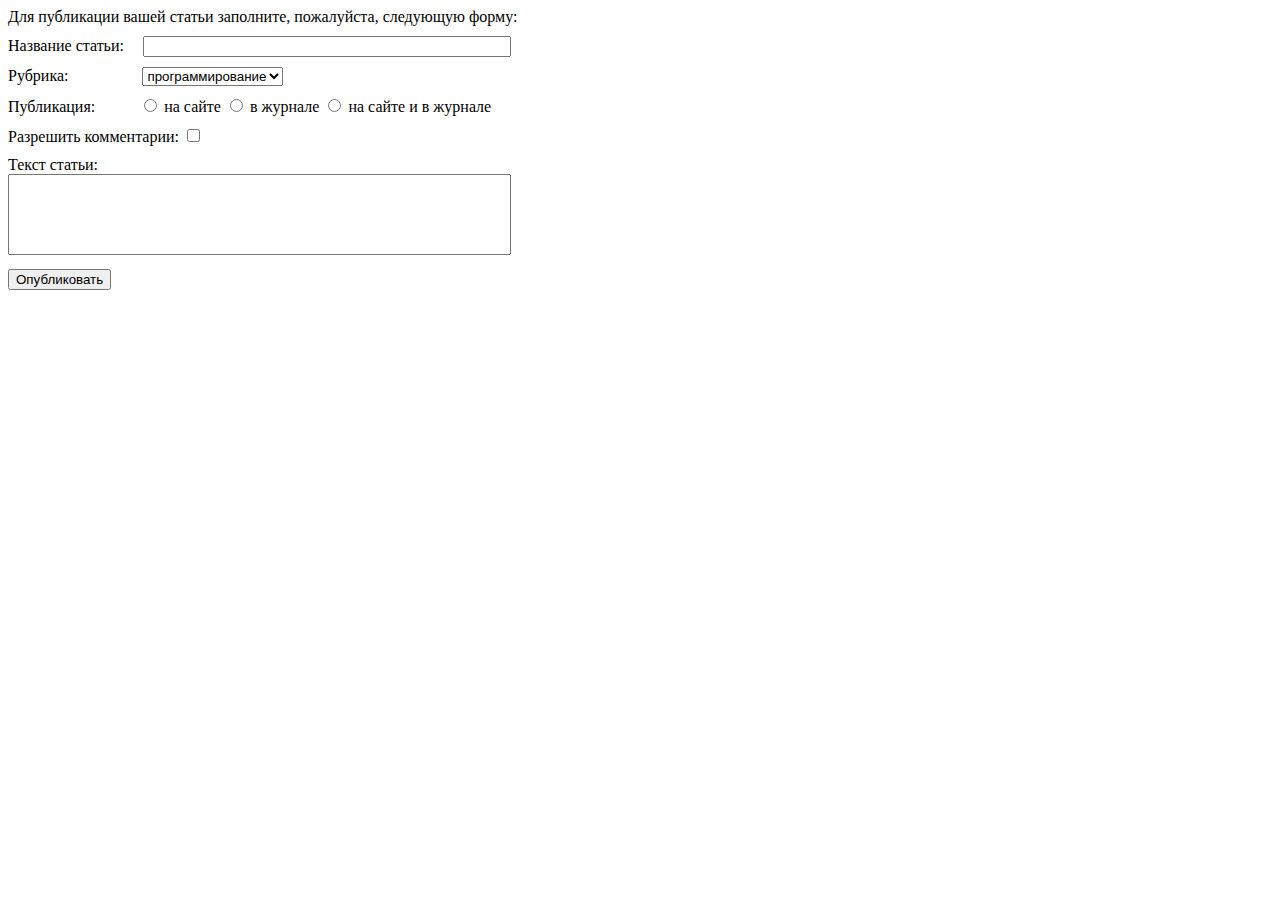
<file: hw 9 /index.html>
<!DOCTYPE html>
<html lang="en">
<head>
    <meta charset="UTF-8">
    <meta http-equiv="X-UA-Compatible" content="IE=edge">
    <meta name="viewport" content="width=device-width, initial-scale=1.0">
    <link rel="stylesheet" href="main.css">
    <title>Document</title>
</head>
<body>
    <div class="first">
        <div class="title">Для публикации вашей статьи заполните, пожалуйста, следующую форму:</div>
        <form action="">
                <div class="first__block">
                    <label for="text" >Название статьи:</label>
                    <input type="text" id="text" name="text" class="text">
                </div>
                <div class="second__block">
                    <label for="list" class="program">Рубрика:</label>
                    <select name="list" class="list">
                        <option value="1" selected>программирование</option>
                        <option value="2">дизайн</option>
                        <option value="3">Верстка</option>
                     </select>
                </div>
            <div class="radio">
                    <label for="radio">Публикация:</label>
                    <div class="third__block">
                        <div class="well">
                            <input type="radio" name="radio" id="radio"> 
                            <span>на сайте</span>
                        </div>
                        <div class="well">
                            <input type="radio" name="radio" id="radio"> 
                            <span>в журнале</span>
                        </div>
                        <div class="well">
                            <input type="radio" name="radio" id="radio"> 
                            <span>на сайте и в журнале</span>
                        </div> 
                    </div>
                    
            </div>
            <div class="checkbox">
                <label for="checkbox">Разрешить комментарии:</label>
                <input type="checkbox" id="checkbox" name="checkbox">
            </div>
            <div class="last__block">
                <div>Текст статьи:</div>
                <textarea name="textarea" id="textarea" cols="60" rows="5" class="textarea"></textarea>
                <input type="submit" value="Опубликовать" class="submit">
            </div>
        </form> 
    </div>

</body>
</html>
</file>
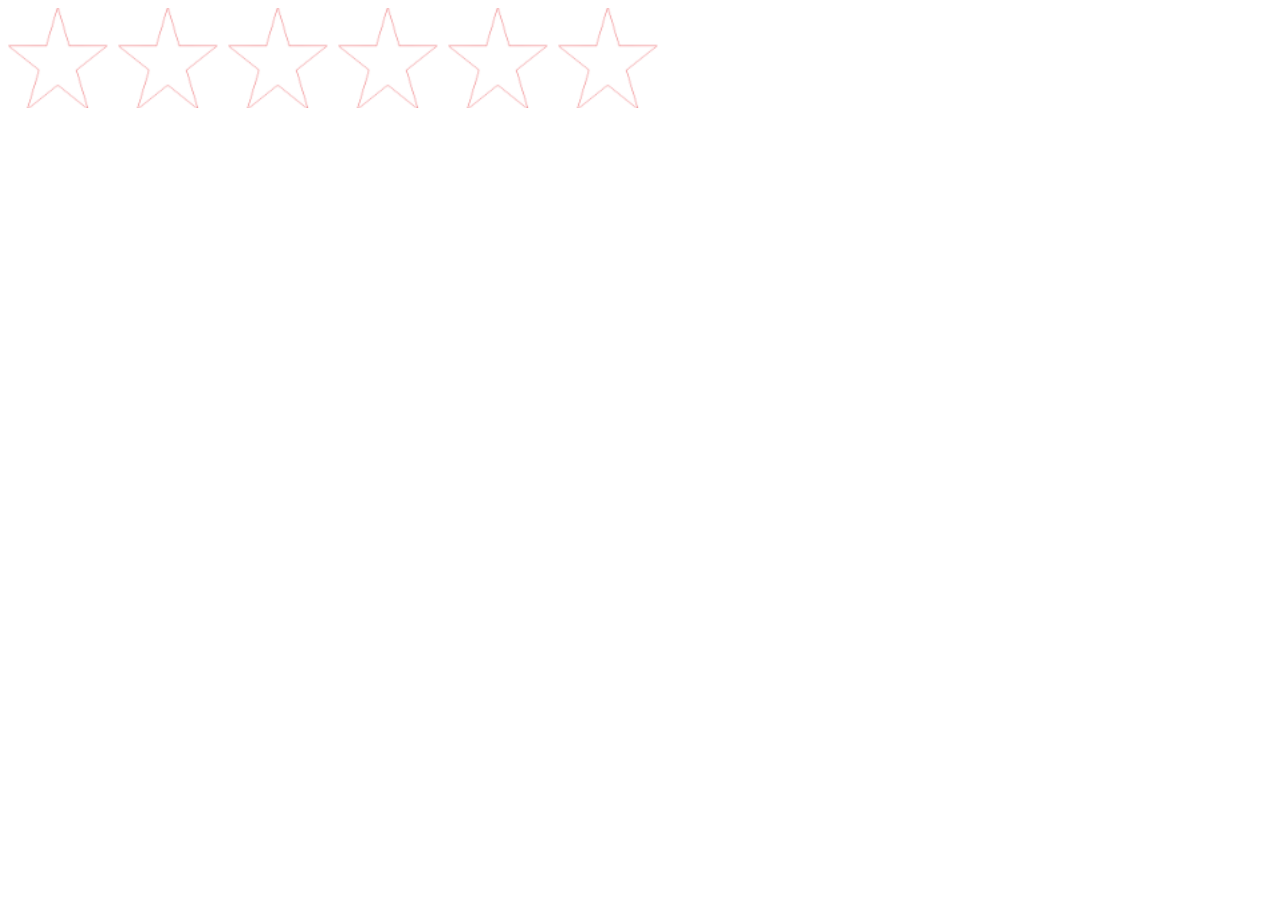
<file: hw-7/index.html>
<!DOCTYPE html>
<html lang="en">
<head>
    <meta charset="UTF-8">
    <meta http-equiv="X-UA-Compatible" content="IE=edge">
    <meta name="viewport" content="width=device-width, initial-scale=1.0">
    <title>Document</title>
    <style>

        .star {
            display: flex;
            flex-direction: row-reverse;
            justify-content: flex-end;
        }

        .star__item {
            width: 100px;
            height: 100px;
            margin-right: 10px;
            background: url(./star0.png) center / cover;
    
        }
        .star__item :last-child {
            margin-right: 0px;
        }
        .star__item:hover {
            background: url(./star1.png) center / cover;
        }
        .star__item:hover ~ .star__item {
            background: url(./star1.png) center / cover;
        }
        
    </style>
</head>
<body>
    <div class="star">
        <div class="star__item"></div>
        <div class="star__item"></div>
        <div class="star__item"></div>
        <div class="star__item"></div>
        <div class="star__item"></div>
        <div class="star__item"></div>
        
    </div>
</body>
</html>
</file>
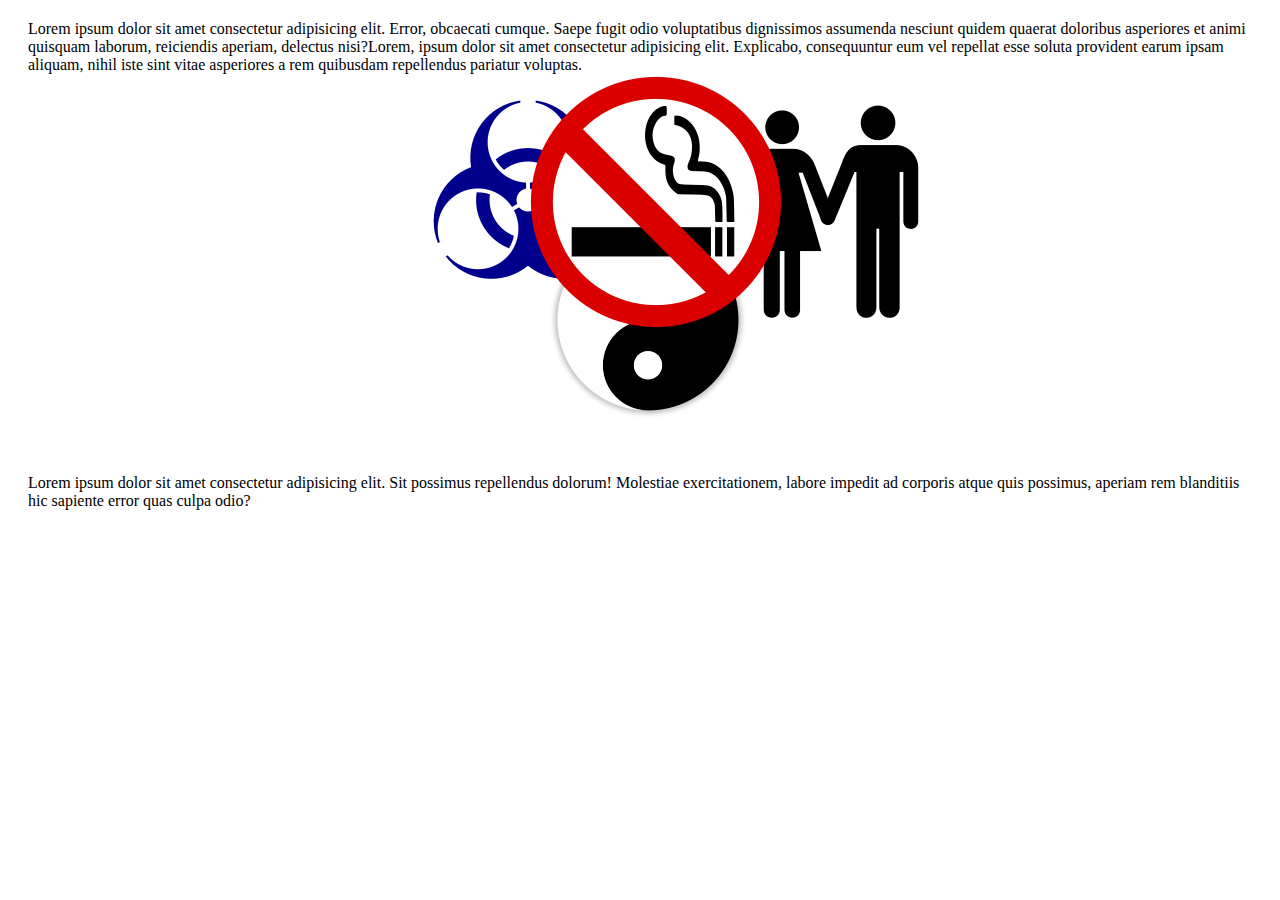
<file: hw10/index.html>
<!DOCTYPE html>
<html lang="en">
<head>
    <meta charset="UTF-8">
    <meta http-equiv="X-UA-Compatible" content="IE=edge">
    <meta name="viewport" content="width=device-width, initial-scale=1.0">
    <title>Document</title>
    <link rel="stylesheet" href="./main.css">
</head>
<body>
    <div class="container">
        <div>Lorem ipsum dolor sit amet consectetur adipisicing elit. Error, obcaecati cumque. Saepe fugit odio voluptatibus dignissimos assumenda nesciunt quidem quaerat doloribus asperiores et animi quisquam laborum, reiciendis aperiam, delectus nisi?Lorem, ipsum dolor sit amet consectetur adipisicing elit. Explicabo, consequuntur eum vel repellat esse soluta provident earum ipsam aliquam, nihil iste sint vitae asperiores a rem quibusdam repellendus pariatur voluptas.</div>  
        <img class="img" src="./biohazard.png" alt="">
        <img class="img2" src="./Man-and-woman.png" alt="">
        <img class="img4" src="./Yin_and_Yang.png" alt="">
         <img class="img3" src="./No_smoking.png" alt="">        
        <div class="text">Lorem ipsum dolor sit amet consectetur adipisicing elit. Sit possimus repellendus dolorum! Molestiae exercitationem, labore impedit ad corporis atque quis possimus, aperiam rem blanditiis hic sapiente error quas culpa odio?</div>
    </div>
</body>
</html>
</file>
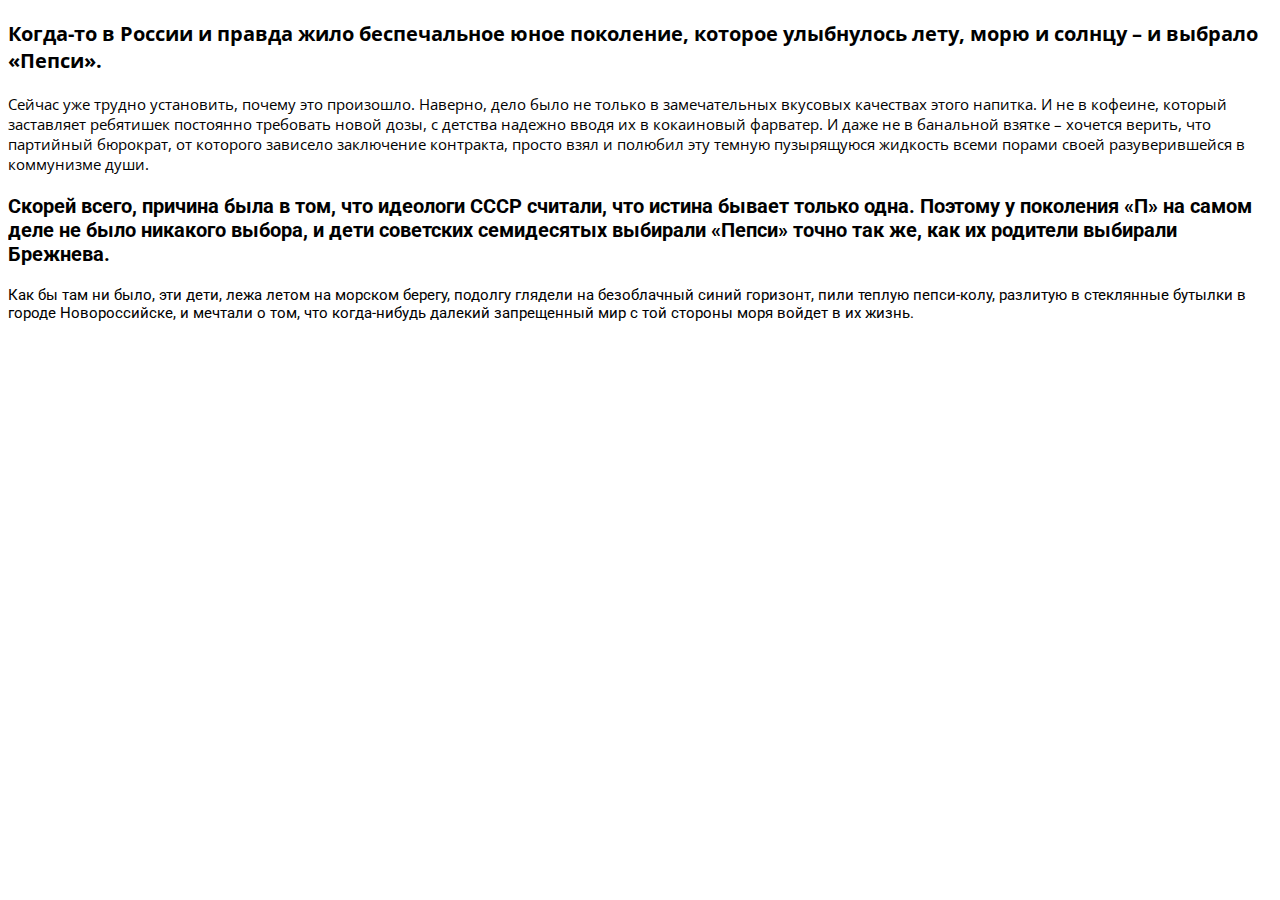
<file: home work 1-2/FONT_GWF.html>
<!DOCTYPE html>
<html lang="en">
<head>
    <meta charset="UTF-8">
    <meta http-equiv="X-UA-Compatible" content="IE=edge">
    <meta name="viewport" content="width=device-width, initial-scale=1.0">
    <link rel="preconnect" href="https://fonts.googleapis.com">
<link rel="preconnect" href="https://fonts.gstatic.com" crossorigin>
<link href="https://fonts.googleapis.com/css2?family=Open+Sans:wght@400;700&family=Roboto:wght@400;700&display=swap" rel="stylesheet">
    <title>Home Work</title>
</head>
<body>
    <div style="font-family: 'Open Sans', sans-serif;">
        <p style="font-size: 20px; font-weight: bold;">Когда-то в России и правда жило беспечальное юное поколение, которое улыбнулось лету, морю и солнцу – и выбрало «Пепси».</p>
        <p style=" font-size: 15px; font-weight: 400;">Сейчас уже трудно установить, почему это произошло. Наверно, дело было не только в замечательных вкусовых качествах этого напитка. И не в кофеине, который заставляет ребятишек постоянно требовать новой дозы, с детства надежно вводя их в кокаиновый фарватер. И даже не в банальной взятке – хочется верить, что партийный бюрократ, от которого зависело заключение контракта, просто взял и полюбил эту темную пузырящуюся жидкость всеми порами своей разуверившейся в коммунизме души.</p>
    </div>
    <div style="font-family: 'Roboto', sans-serif;">
        <p style="font-size: 20px; font-weight: bold;">Скорей всего, причина была в том, что идеологи СССР считали, что истина бывает только одна. Поэтому у поколения «П» на самом деле не было никакого выбора, и дети советских семидесятых выбирали «Пепси» точно так же, как их родители выбирали Брежнева.</p>
        <p style="font-size: 15px; font-weight: 400;">Как бы там ни было, эти дети, лежа летом на морском берегу, подолгу глядели на безоблачный синий горизонт, пили теплую пепси-колу, разлитую в стеклянные бутылки в городе Новороссийске, и мечтали о том, что когда-нибудь далекий запрещенный мир с той стороны моря войдет в их жизнь.</p>
    </div>
</body>
</html>
</file>
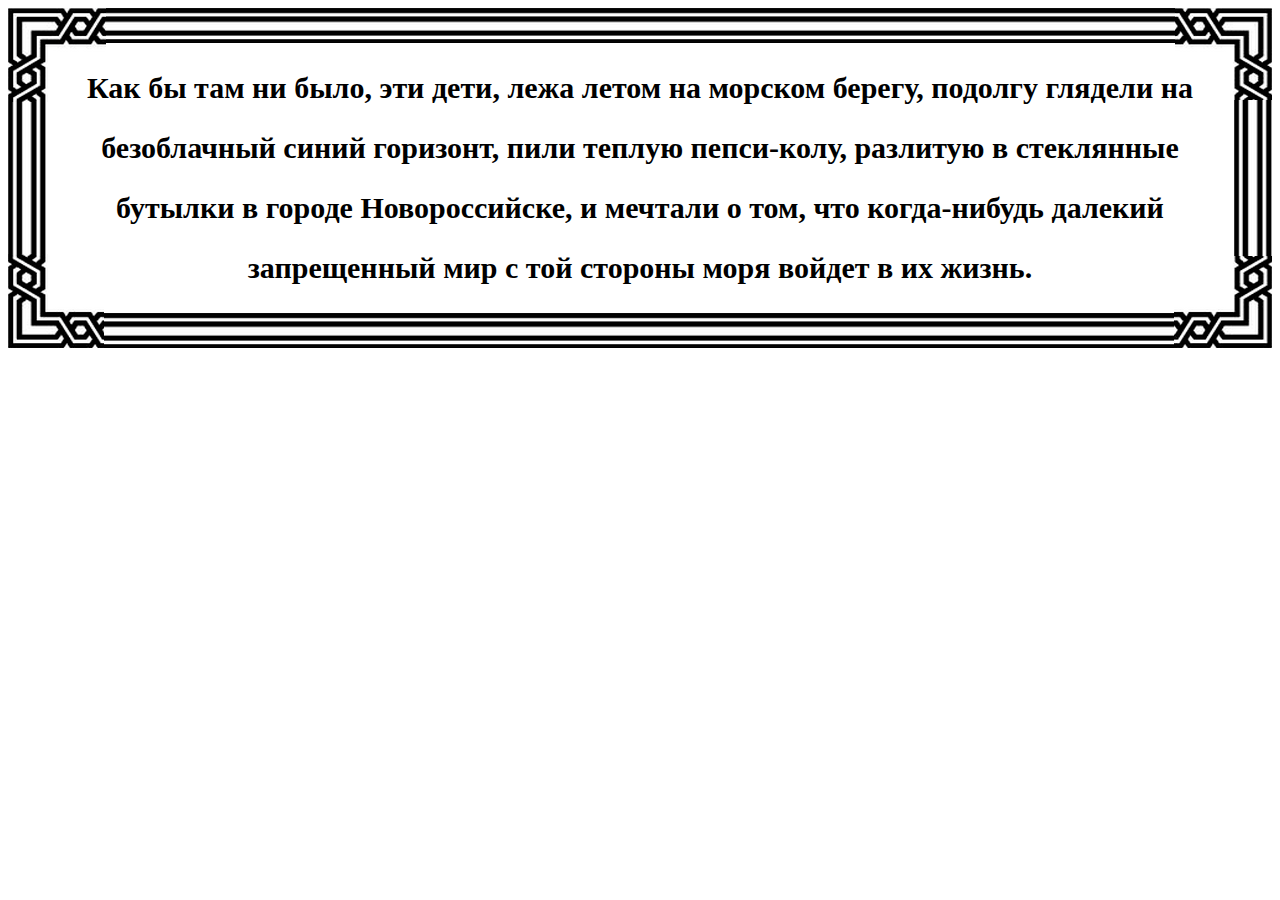
<file: home work 1-2/frame.html>
<!DOCTYPE html>
<html lang="en">
<head>
    <meta charset="UTF-8">
    <meta http-equiv="X-UA-Compatible" content="IE=edge">
    <meta name="viewport" content="width=device-width, initial-scale=1.0">
    <title>Document</title>
</head>
<body>
    <div style="background: url(./ramka.png) repeat-y;">
        <!-- <div style="background: url(./ramka3.png) no-repeat left top;"> -->
        <div style="background: url(./ramka2.png) repeat-x;">
            <div style="background: url(./ramka.png) repeat-y right;">
                <div style="background: url(./ramka2.png) repeat-x bottom;">
                    <div style="background: url(./ramka3.png) no-repeat left top;">
                        <div style="background: url(./ramka4.png) no-repeat right top;">
                            <div style="background: url(./ramka5.png) no-repeat right bottom;">
                                <div style="background: url(./ramka6.png) no-repeat left bottom;">
                                    <div style="padding: 50px 50px; font-size: 30px; line-height: 2; font-weight: bold; text-align: center;">Как бы там ни было, эти дети, лежа летом на морском берегу, подолгу глядели на безоблачный синий горизонт, пили теплую пепси-колу, разлитую в стеклянные бутылки в городе Новороссийске, и мечтали о том, что когда-нибудь далекий запрещенный мир с той стороны моря войдет в их жизнь.</div>
                                </div>
                                
                            </div>
                            
                        </div>
                    </div>
                    
                </div>
            </div>
        </div>

            
        </div>
    </div>
    
</body>
</html>
</file>
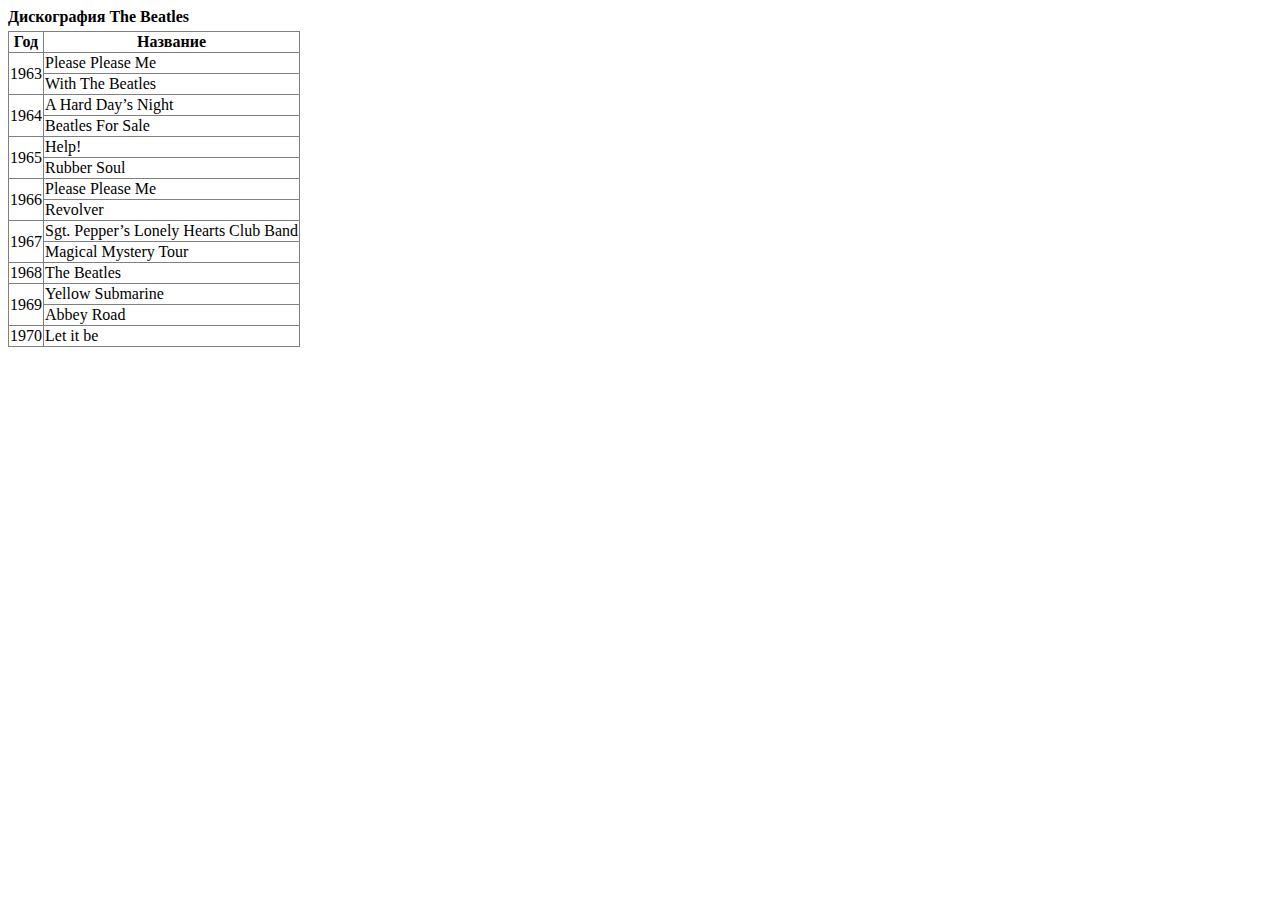
<file: homework  3-4/beatles.html>
<!DOCTYPE html>
<html lang="en">
<head>
    <meta charset="UTF-8">
    <meta http-equiv="X-UA-Compatible" content="IE=edge">
    <meta name="viewport" content="width=device-width, initial-scale=1.0">
    <title>Beatles</title>
</head>
<body>
    <table border="1" style="border-collapse: collapse;">
        <caption style="font-weight: bold; text-align: start; padding-bottom: 5px;">Дискография The Beatles</caption>
            <thead>
                <tr>
                    <th>Год</th>
                    <th>Название</th>
                </tr>
            </thead>
            <tbody>
                <tr>
                    <td rowspan="2">1963</td>
                    <td>Please Please Me</td>
                </tr>
                <tr>
                    <td>With The Beatles</td>
                </tr>
                <tr>
                    <td rowspan="2">1964</td>
                    <td>A Hard Day’s Night</td>
                </tr>
                <tr>
                    <td>Beatles For Sale</td>
                </tr>
                <tr>
                    <td rowspan="2">1965</td>
                    <td>Help!</td>
                </tr>
                <tr>                  
                    <td>Rubber Soul</td>
                </tr>
                <tr>
                    <td rowspan="2">1966</td>
                    <td>Please Please Me</td>
                </tr>
                <tr>
                    <td>Revolver</td>
                </tr>
                <tr>
                    <td rowspan="2">1967</td>
                    <td>Sgt. Pepper’s Lonely Hearts Club Band</td>
                </tr>
                <tr>
                    <td>Magical Mystery Tour</td>
                </tr>
                <tr>
                    <td>1968</td>
                    <td>The Beatles</td>
                </tr>
                <tr>
                    <td rowspan="2">1969</td>
                    <td>Yellow Submarine</td>
                </tr>
                <tr>
                    <td>Abbey Road</td>
                </tr>
                <tr>
                    <td>1970</td>
                    <td>Let it be</td>
                </tr>

            </tbody>
    </table>
</body>
</html>
</file>
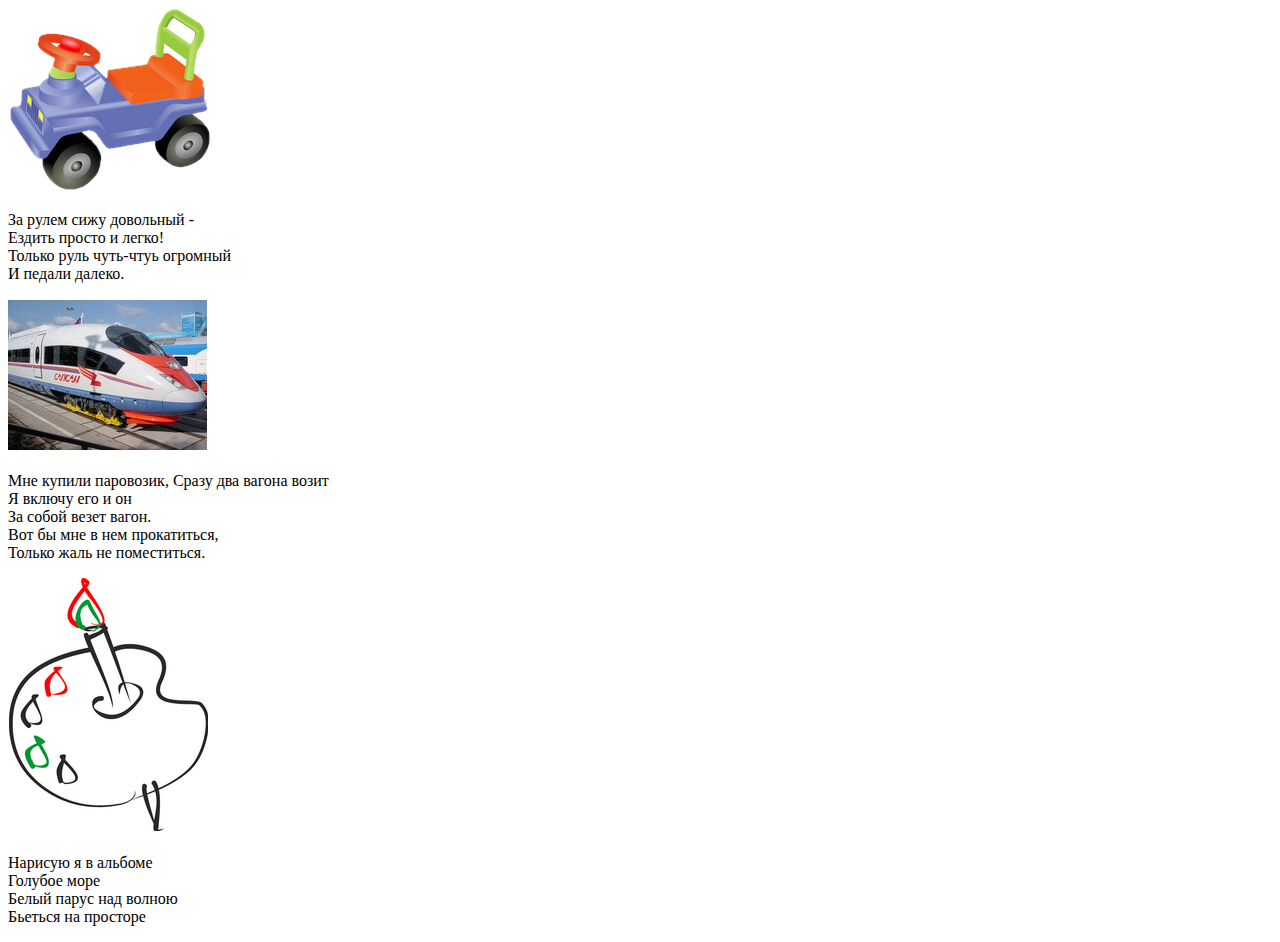
<file: homework  3-4/childbook.html>
<!DOCTYPE html>
<html lang="en">
<head>
    <meta charset="UTF-8">
    <meta http-equiv="X-UA-Compatible" content="IE=edge">
    <meta name="viewport" content="width=device-width, initial-scale=1.0">
    <title>Childbook</title>
</head>
<body>

    <div>
        <!-- PNG  оптимален для изображений с небольшим количеством цветов, например, для иконок, схем, рисунков  -->
        <img src="./childbook_transparent-backgr.png" alt="">
        <p>За рулем сижу довольный - <br>Ездить просто и легко! <br>Только руль чуть-чтуь огромный <br>И педали далеко. </p>
    </div>
    <div>
        <!-- JPEG оптимален для изображений с большим количеством цветов, например, для фотографий. -->
        <img src="./childbook 2.jpg" alt="">
        <p>Мне купили паровозик, Сразу два вагона возит <br> Я включу его и он <br>За собой везет вагон. <br>Вот бы мне в нем прокатиться, <br>Только жаль не поместиться. </p>
    </div>
    <div>
      <!-- data:image оптимален для мелких картинок и иконок, чтобы не хранить изображиние в папке с проектом, так же можно было бы использовать svg для данной картинки  -->
     <img src="[data-uri]
" alt=""> 
        <p>Нарисую я в альбоме <br> Голубое море <br>Белый парус над волною <br>Бьеться на просторе <br></p>
    </div>

</body>
</html>
</file>
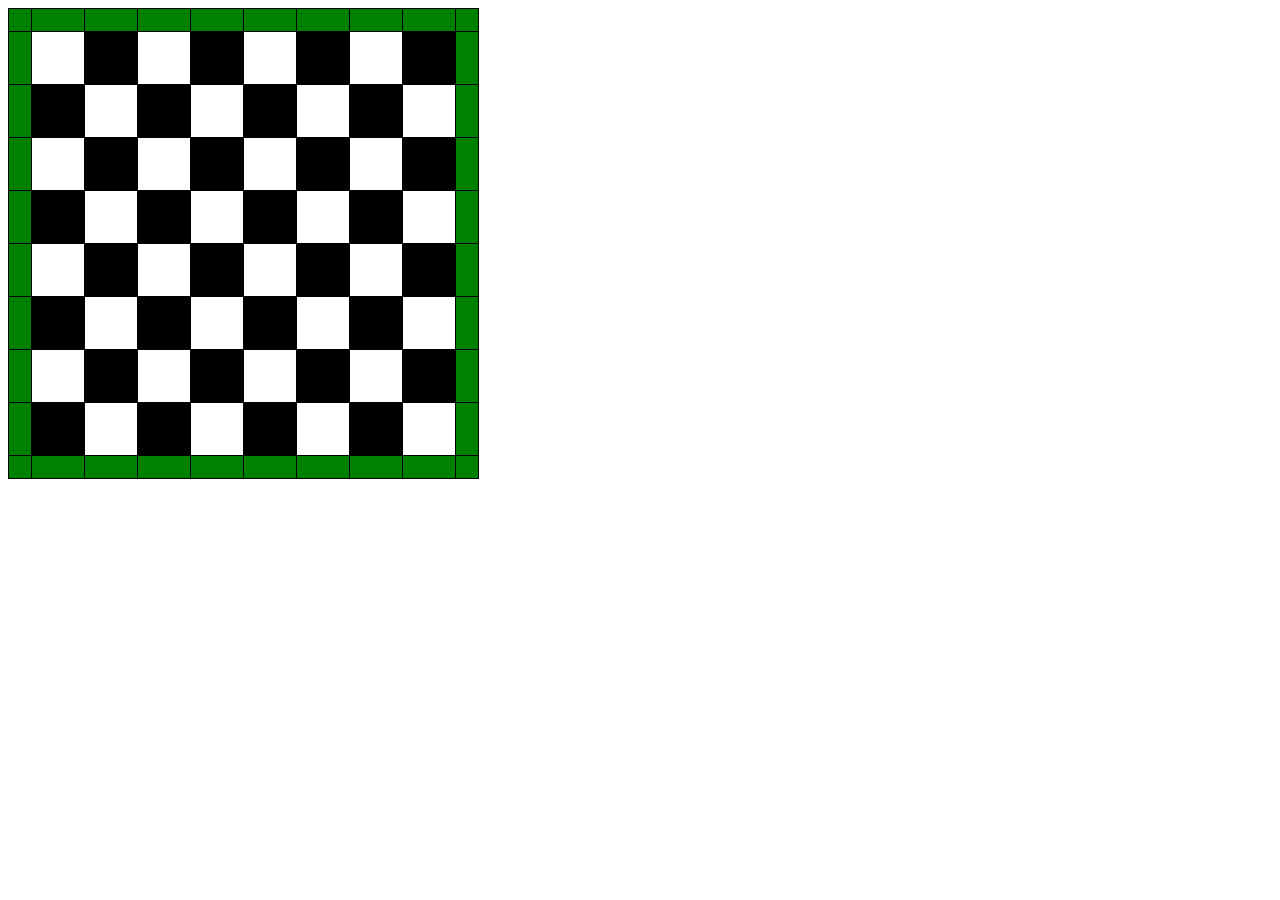
<file: homework 5-6/hw6/css__chess.html>
<!DOCTYPE html>
<html lang="en">
<head>
    <meta charset="UTF-8">
    <meta http-equiv="X-UA-Compatible" content="IE=edge">
    <meta name="viewport" content="width=device-width, initial-scale=1.0">
    <link rel="stylesheet" href="main.css">
    <title>Chess</title>
</head>
<body>
    <table class="table"> 
        <tr>
            <td class="table__border"></td>
            <td class="table__border"></td>
            <td class="table__border"></td>
            <td class="table__border"></td>
            <td class="table__border"></td>
            <td class="table__border"></td>
            <td class="table__border"></td>
            <td class="table__border"></td>
            <td class="table__border"></td>
            <td class="table__border"></td>
        </tr>
        <tr>
            <td class="table__item__odd"></td>
            <td class="table__item__odd"></td>
            <td class="table__item__odd"></td>
            <td class="table__item__odd"></td>
            <td class="table__item__odd"></td>
            <td class="table__item__odd"></td>
            <td class="table__item__odd"></td>
            <td class="table__item__odd"></td>
            <td class="table__item__odd"></td>
            <td class="table__item__odd"></td>
        </tr>
        <tr>
            <td class="table__item__even"></td>
            <td class="table__item__even"></td>
            <td class="table__item__even"></td>
            <td class="table__item__even"></td>
            <td class="table__item__even"></td>
            <td class="table__item__even"></td>
            <td class="table__item__even"></td>
            <td class="table__item__even"></td>
            <td class="table__item__even"></td>
            <td class="table__item__even"></td>
        </tr>
        <tr>
            <td class="table__item__odd"></td>
            <td class="table__item__odd"></td>
            <td class="table__item__odd"></td>
            <td class="table__item__odd"></td>
            <td class="table__item__odd"></td>
            <td class="table__item__odd"></td>
            <td class="table__item__odd"></td>
            <td class="table__item__odd"></td>
            <td class="table__item__odd"></td>
            <td class="table__item__odd"></td>
        </tr>
        <tr>
            <td class="table__item__even"></td>
            <td class="table__item__even"></td>
            <td class="table__item__even"></td>
            <td class="table__item__even"></td>
            <td class="table__item__even"></td>
            <td class="table__item__even"></td>
            <td class="table__item__even"></td>
            <td class="table__item__even"></td>
            <td class="table__item__even"></td>
            <td class="table__item__even"></td>
        </tr>
        <tr>
            <td class="table__item__odd"></td>
            <td class="table__item__odd"></td>
            <td class="table__item__odd"></td>
            <td class="table__item__odd"></td>
            <td class="table__item__odd"></td>
            <td class="table__item__odd"></td>
            <td class="table__item__odd"></td>
            <td class="table__item__odd"></td>
            <td class="table__item__odd"></td>
            <td class="table__item__odd"></td>
        </tr>
        <tr>
            <td class="table__item__even"></td>
            <td class="table__item__even"></td>
            <td class="table__item__even"></td>
            <td class="table__item__even"></td>
            <td class="table__item__even"></td>
            <td class="table__item__even"></td>
            <td class="table__item__even"></td>
            <td class="table__item__even"></td>
            <td class="table__item__even"></td>
            <td class="table__item__even"></td>
        </tr>
        <tr>
            <td class="table__item__odd"></td>
            <td class="table__item__odd"></td>
            <td class="table__item__odd"></td>
            <td class="table__item__odd"></td>
            <td class="table__item__odd"></td>
            <td class="table__item__odd"></td>
            <td class="table__item__odd"></td>
            <td class="table__item__odd"></td>
            <td class="table__item__odd"></td>
            <td class="table__item__odd"></td>
        </tr>
        <tr>
            <td class="table__item__even"></td>
            <td class="table__item__even"></td>
            <td class="table__item__even"></td>
            <td class="table__item__even"></td>
            <td class="table__item__even"></td>
            <td class="table__item__even"></td>
            <td class="table__item__even"></td>
            <td class="table__item__even"></td>
            <td class="table__item__even"></td>
            <td class="table__item__even"></td>
        </tr>
        <tr>
            <td class="table__border"></td>
            <td class="table__border"></td>
            <td class="table__border"></td>
            <td class="table__border"></td>
            <td class="table__border"></td>
            <td class="table__border"></td>
            <td class="table__border"></td>
            <td class="table__border"></td>
            <td class="table__border"></td>
            <td class="table__border"></td>
        </tr>
    </table>
</body>
</html>
</file>
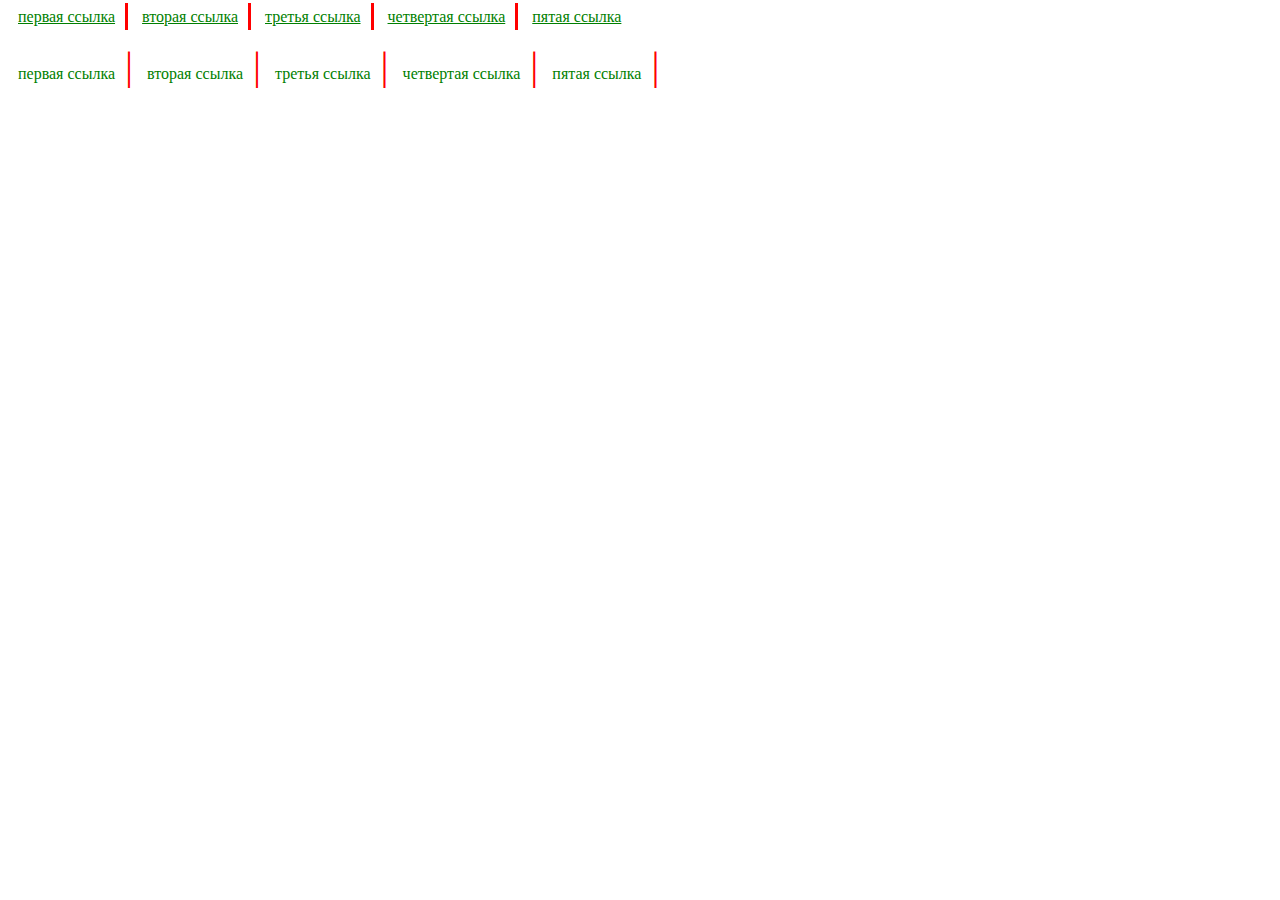
<file: homework 5-6/hw6/links.html>
<!DOCTYPE html>
<html lang="en">
<head>
    <meta charset="UTF-8">
    <meta http-equiv="X-UA-Compatible" content="IE=edge">
    <meta name="viewport" content="width=device-width, initial-scale=1.0">
    <title>Document</title>
    <style>

div > a {
    color: green;
     border-right: 3px solid red;
     padding: 5px 10px;

 }

 a:hover {
     color: red;
 }

 a:last-child {
     border: none;
 }


  ul {
     padding-left: 0px;
 }

  li {
     display: inline-block;
 }

 li a {
     color: green;
     padding-left: 10px;
     text-decoration: none;
     text-align: center;
 }

 li  a::after {
     content: "|";
     color: red;
     padding-left: 10px;
     font-size: 40px;
     }

    
    </style>
</head>
<body>
    <!-- Cсылки расположены в строку тк тег а является строчным элементом, разделители сделаны с помощью бордера -->
    <div class="links__first"> 
        <a href="">первая ссылка</a>
        <a href="">вторая ссылка</a>
        <a href="">третья ссылка</a>
        <a href="">четвертая ссылка</a>
        <a href="">пятая ссылка</a>
    </div>
    <!-- Ссылки расположены в строку с помощью свойства display : inline-block. Разделители сделаны с помощью псевдоэлемена after. -->
    <div class="links__second">
        <ul>
            <li>
                <a href="">первая ссылка</a>
            </li>
            <li>
                <a href="">вторая ссылка</a>
            </li>
            <li>
                <a href="">третья ссылка</a>
            </li>
            <li>
                <a href="">четвертая ссылка</a>
            </li>
            <li>
                <a href="">пятая ссылка</a>
            </li>
        </ul>
    </div>
   
</body>
</html>
</file>
<file: hw 9 /main.css>
.text {
    margin-top: 10px;
    margin-left: 15px;
    width: 360px;
}

.second__block {
    margin-top: 10px;
}

.list { 
    margin-left: 70px;
}

.radio {
    margin-top: 10px;
}

.third__block {
    display: inline;
    margin-left: 40px;
}

.checkbox {
    margin-top: 10px;
}

.last__block {
    margin-top: 10px;
}

.submit { 
    margin-top: 10px;
    display: block;
}

.well {
    display: inline;
}

.textarea {
    resize: none;
}

@media (max-width: 515px) {
    .title {
        margin-bottom: 10px;
    }
    .text {
        margin-left: 0px;
    }
    .program {
        display: block;
        margin-bottom: 10px;
    }
    .list {
        margin-left: 0px;
        width: 93%;
    }
    .third__block {
        margin-top: 10px;
        display: block;
        margin-left: 0px;
    }
    .well {
        display: block;
    }
    .textarea { 
        width: 370px;
    }
}
</file>
<file: hw10/main.css>
.container {
    position: relative;
    margin: 20px;
}

.img {
    position: absolute;
    left: 400px;
    top: 80px;
    margin-right: 400px;
}
.img2 {
    position: absolute;
    left: 700px;
    top: 80px;
    margin-right: 700px;
}

.img3 {
    position: absolute;
    left: 500px;
}

.img4 {
    position: absolute;
    left: 520px;
    top: 200px;
    margin-right: 520px;
}

.text {
    margin-top: 400px;
}

.img:hover {
    z-index: 1;
}

.img2:hover {
    z-index: 1;
}

.img4:hover {
    z-index: 1;
}
</file>
<file: homework 5-6/hw6/main.css>
.table {
    border: 1px solid black;
    border-collapse: collapse;
}

.table__border {
    border: 1px solid black;
    background: green;
    width: 50px;
    height: 20px;
}

.table__border:first-child {
    width: 20px;
}

.table__border:last-child {
    width: 20px;
}

.table__item__odd {
    border: 1px solid black;
    width: 50px;
    height: 50px;
}

.table__item__odd:nth-child(odd) {
    background-color: black;
}

.table__item__odd:first-child {
    height: 50px;
    width: 20px;
    background-color: green;
}


.table__item__odd:last-child {
    height: 50px;
    width: 20px;
    background-color: green;
}

.table__item__even {
    border: 1px solid black;
    width: 50px;
    height: 50px;
}

.table__item__even:nth-child(even) {
    background-color: black;
}

.table__item__even:first-child {
    height: 50px;
    width: 20px;
    background-color: green;
}

.table__item__even:last-child {
    height: 50px;
    width: 20px;
    background-color: green;
}
</file>
